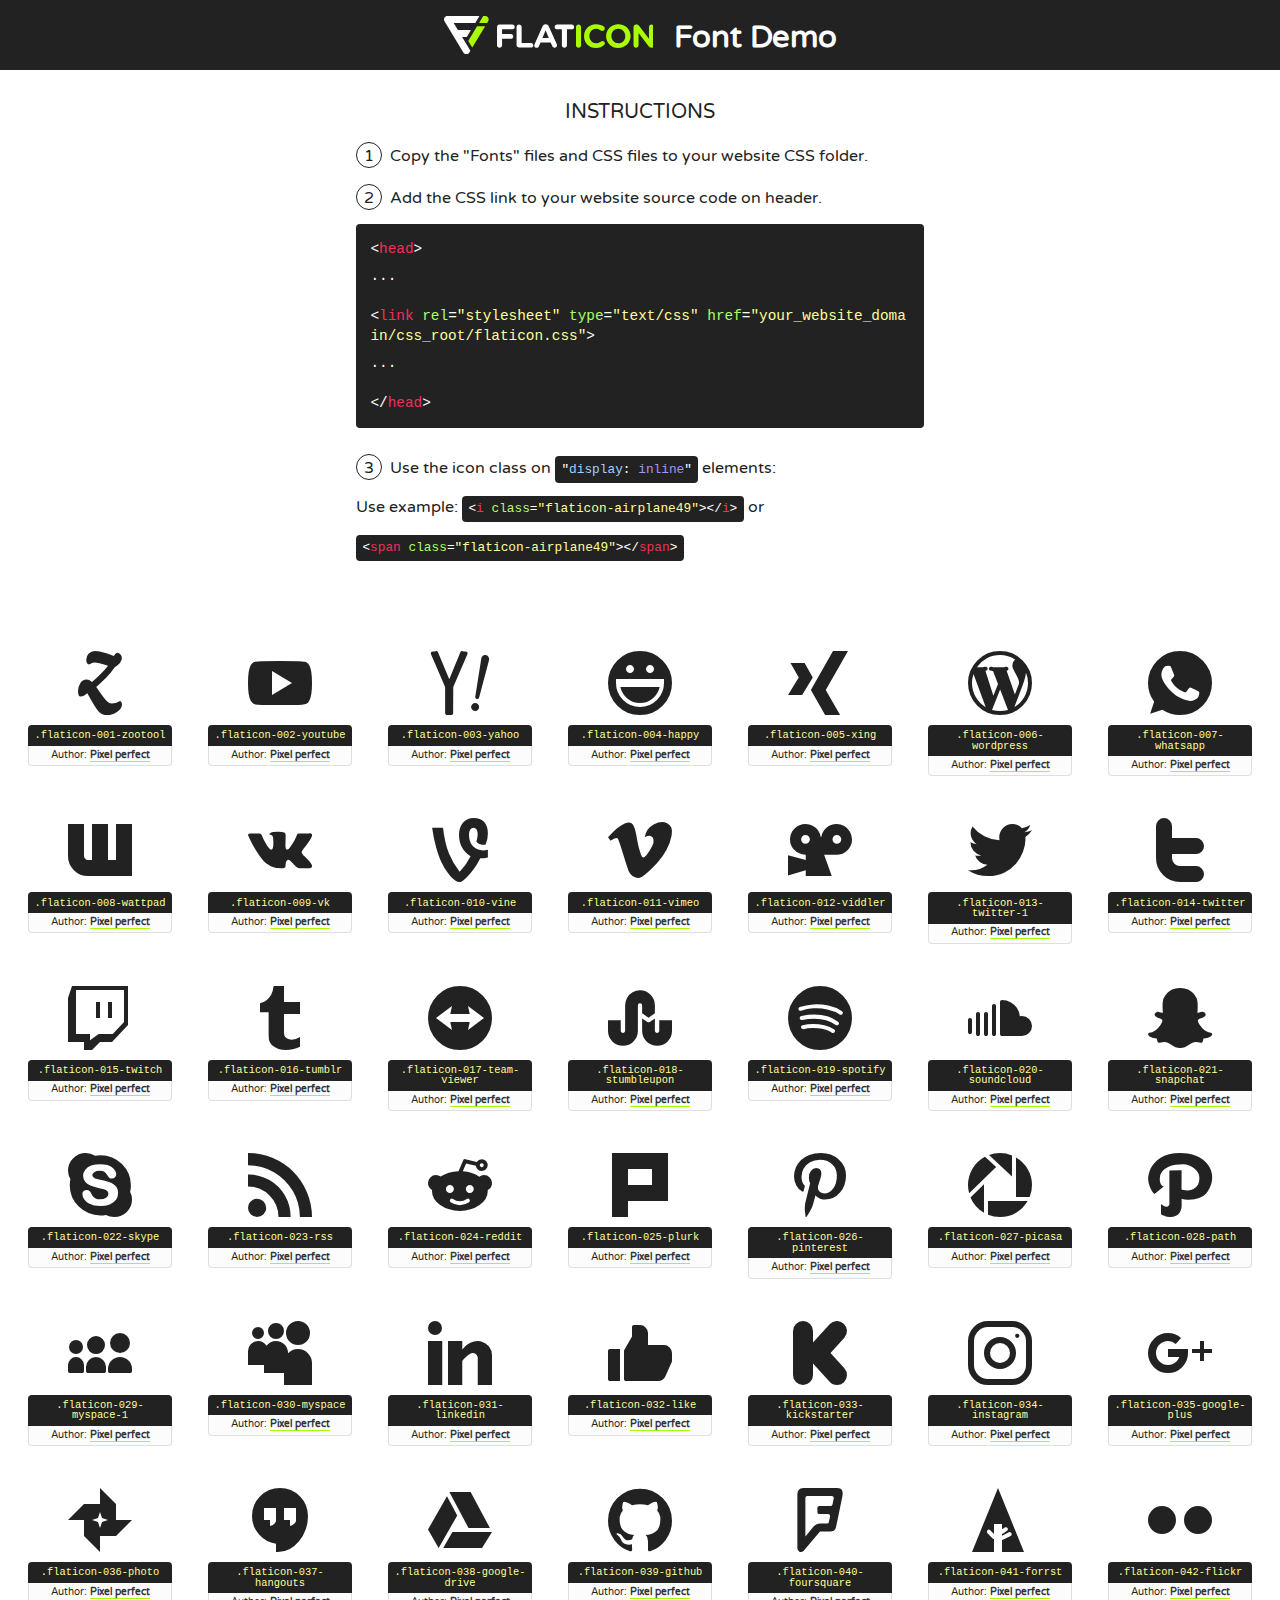
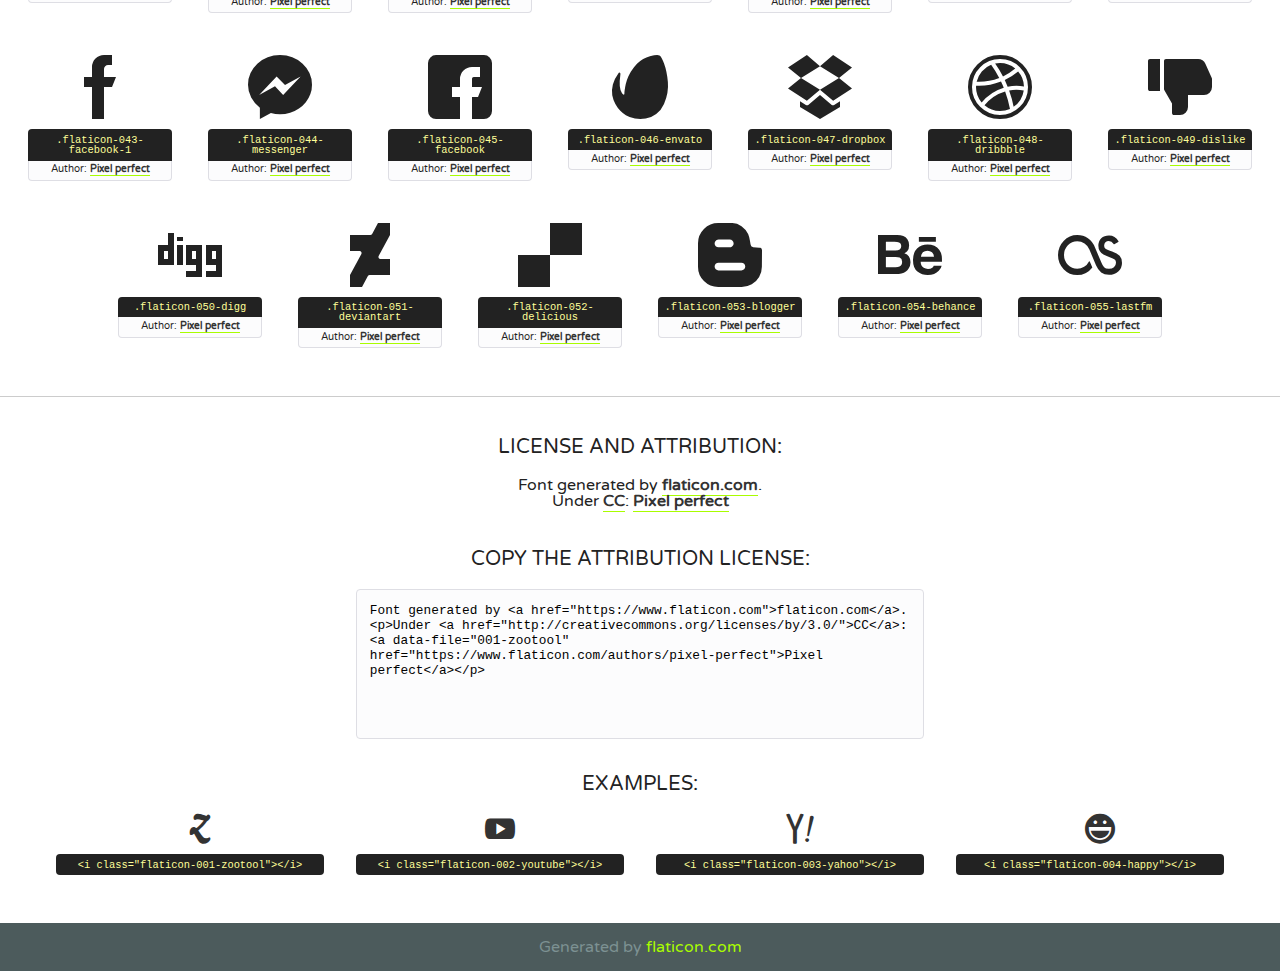
<file: jour09/site-perso/medias/733592-social/font/flaticon.html>
<!DOCTYPE html>
<!--
  Flaticon icon font: Flaticon
  Creation date: 13/02/2018 08:02
-->
<html>
<!DOCTYPE html>
<html>

<head>
    <title>Flaticon WebFont</title>
    <link href="http://fonts.googleapis.com/css?family=Varela+Round" rel="stylesheet" type="text/css" />
    <link rel="stylesheet" type="text/css" href="flaticon.css">
    <meta charset="UTF-8">
    <style>
    html, body, div, span, applet, object, iframe,
    h1, h2, h3, h4, h5, h6, p, blockquote, pre,
    a, abbr, acronym, address, big, cite, code,
    del, dfn, em, img, ins, kbd, q, s, samp,
    small, strike, strong, sub, sup, tt, var,
    b, u, i, center,
    dl, dt, dd, ol, ul, li,
    fieldset, form, label, legend,
    table, caption, tbody, tfoot, thead, tr, th, td,
    article, aside, canvas, details, embed, 
    figure, figcaption, footer, header, hgroup, 
    menu, nav, output, ruby, section, summary,
    time, mark, audio, video {
        margin: 0;
        padding: 0;
        border: 0;
        font-size: 100%;
        font: inherit;
        vertical-align: baseline;
    }
    /* HTML5 display-role reset for older browsers */
    article, aside, details, figcaption, figure, 
    footer, header, hgroup, menu, nav, section {
        display: block;
    }
    body {
        line-height: 1;
    }
    ol, ul {
        list-style: none;
    }
    blockquote, q {
        quotes: none;
    }
    blockquote:before, blockquote:after,
    q:before, q:after {
        content: '';
        content: none;
    }
    table {
        border-collapse: collapse;
        border-spacing: 0;
    }
    body {
        font-family: 'Varela Round', Helvetica, Arial, sans-serif;
        font-size: 16px;
        color: #222;
    }
    a {
        color: #333;
        border-bottom: 1px solid #a9fd00;
        font-weight: bold;
        text-decoration: none;
    }
    * {
        -moz-box-sizing: border-box;
        -webkit-box-sizing: border-box;
        box-sizing: border-box;
        margin: 0;
        padding: 0;
    }
    [class^="flaticon-"]:before, [class*=" flaticon-"]:before, [class^="flaticon-"]:after, [class*=" flaticon-"]:after {
        font-family: Flaticon;
        font-size: 30px;
        font-style: normal;
        margin-left: 20px;
        color: #333;
    }
    .wrapper {
        max-width: 600px;
        margin: auto;
        padding: 0 1em;
    }
    .title {
        font-size: 1.25em;
        text-align: center;
        margin-bottom: 1em;
        text-transform: uppercase;
    }
    header {
        text-align: center;
        background-color: #222;
        color: #fff;
        padding: 1em;
    }
    header .logo {
        width: 210px;
        height: 38px;
        display: inline-block;
        vertical-align: middle;
        margin-right: 1em;
        border: none;
    }
    header strong {
        font-size: 1.95em;
        font-weight: bold;
        vertical-align: middle;
        margin-top: 5px;
        display: inline-block;
    }
    .demo {
        margin: 2em auto;
        line-height: 1.25em;
    }
    .demo ul li {
        margin-bottom: 1em;
    }
    .demo ul li .num {
        color: #222;
        border-radius: 20px;
        display: inline-block;
        width: 26px;
        padding: 3px;
        height: 26px;
        text-align: center;
        margin-right: 0.5em;
        border: 1px solid #222;
    }
    .demo ul li code {
        background-color: #222;
        border-radius: 4px;
        padding: 0.25em 0.5em;
        display: inline-block;
        color: #fff;
        font-family: Consolas,Monaco,Lucida Console,Liberation Mono,DejaVu Sans Mono,Bitstream Vera Sans Mono,Courier New, monospace;
        font-weight: lighter;
        margin-top: 1em;
        font-size: 0.8em;
        word-break: break-all;
    }
    .demo ul li code.big {
        padding: 1em;
        font-size: 0.9em;
    }
    .demo ul li code .red {
        color: #EF3159;
    }
    .demo ul li code .green {
        color: #ACFF65;
    }
    .demo ul li code .yellow {
        color: #FFFF99;
    }
    .demo ul li code .blue {
        color: #99D3FF;
    }
    .demo ul li code .purple {
        color: #A295FF;
    }
    .demo ul li code .dots {
        margin-top: 0.5em;
        display: block;
    }
    #glyphs {
        border-bottom: 1px solid #ccc;
        padding: 2em 0;
        text-align: center;
    }
    .glyph {
        display: inline-block;
        width: 9em;
        margin: 1em;
        text-align: center;
        vertical-align: top;
        background: #FFF;
    }
    .glyph .glyph-icon {
        padding: 10px;
        display: block;
        font-family:"Flaticon";
        font-size: 64px;
        line-height: 1;
    }
    .glyph .glyph-icon:before {
        font-size: 64px;
        color: #222;
        margin-left: 0;
    }
    .class-name {
        font-size: 0.65em;
        background-color: #222;
        color: #fff;
        border-radius: 4px 4px 0 0;
        padding: 0.5em;
        color: #FFFF99;
        font-family: Consolas,Monaco,Lucida Console,Liberation Mono,DejaVu Sans Mono,Bitstream Vera Sans Mono,Courier New, monospace;
    }
    .author-name {
        font-size: 0.6em;
        background-color: #fcfcfd;
        border: 1px solid #DEDEE4;
        border-top: 0;
        border-radius: 0 0 4px 4px;
        padding: 0.5em;
    }
    .class-name:last-child {
        font-size: 10px;
        color:#888;
    }
    .class-name:last-child a {
        font-size: 10px;
        color:#555;
    }
    .class-name:last-child a:hover {
        color:#a9fd00;
    }
    .glyph > input {
        display: block;
        width: 100px;
        margin: 5px auto;
        text-align: center;
        font-size: 12px;
        cursor: text;
    }
    .glyph > input.icon-input {
        font-family:"Flaticon";
        font-size: 16px;
        margin-bottom: 10px;
    }
    .attribution .title {
        margin-top: 2em;
    }
    .attribution textarea {
        background-color: #fcfcfd;
        padding: 1em;
        border: none;
        box-shadow: none;
        border: 1px solid #DEDEE4;
        border-radius: 4px;
        resize: none;
        width: 100%;
        height: 150px;
        font-size: 0.8em;
        font-family: Consolas,Monaco,Lucida Console,Liberation Mono,DejaVu Sans Mono,Bitstream Vera Sans Mono,Courier New, monospace;
        -webkit-appearance: none;
    }
    .iconsuse {
        margin: 2em auto;
        text-align: center;
        max-width: 1200px;
    }
    .iconsuse:after {
        content: '';
        display: table;
        clear: both;
    }
    .iconsuse .image {
        float: left;
        width: 25%;
        padding: 0 1em;
    }
    .iconsuse .image p {
        margin-bottom: 1em;
    }
    .iconsuse .image span {
        display: block;
        font-size: 0.65em;
        background-color: #222;
        color: #fff;
        border-radius: 4px;
        padding: 0.5em;
        color: #FFFF99;
        margin-top: 1em;
        font-family: Consolas,Monaco,Lucida Console,Liberation Mono,DejaVu Sans Mono,Bitstream Vera Sans Mono,Courier New, monospace;
    }
    #footer {
        text-align: center;
        background-color: #4C5B5C;
        color: #7c9192;
        padding: 1em;
    }
    #footer a {
        border: none;
        color: #a9fd00;
        font-weight: normal;
    }
    @media (max-width: 960px) {
        .iconsuse .image {
            width: 50%;
        }
    }
    @media (max-width: 560px) {
        .iconsuse .image {
            width: 100%;
        }
    }
    </style>
</head>

<body class="characters-off">

    <header>
        <a href="https://www.flaticon.com" target="_blank" class="logo">
            <svg version="1.1" xmlns="http://www.w3.org/2000/svg" xmlns:xlink="http://www.w3.org/1999/xlink" xmlns:a="http://ns.adobe.com/AdobeSVGViewerExtensions/3.0/" viewBox="0 0 560.875 102.036" enable-background="new 0 0 560.875 102.036" xml:space="preserve">
                <defs>
                </defs>
                <g>
                    <g class="letters">
                        <path fill="#ffffff" d="M141.596,29.675c0-3.777,2.985-6.767,6.764-6.767h34.438c3.426,0,6.15,2.728,6.15,6.15
                        c0,3.43-2.724,6.149-6.15,6.149h-27.674v13.091h23.719c3.429,0,6.151,2.724,6.151,6.15c0,3.43-2.723,6.149-6.151,6.149h-23.719
                        v17.574c0,3.773-2.986,6.761-6.764,6.761c-3.779,0-6.764-2.989-6.764-6.761V29.675z"></path>
                        <path fill="#ffffff" d="M193.844,29.149c0-3.781,2.985-6.767,6.764-6.767c3.776,0,6.763,2.985,6.763,6.767v42.957h25.039
                        c3.426,0,6.149,2.726,6.149,6.153c0,3.425-2.723,6.15-6.149,6.15h-31.802c-3.779,0-6.764-2.986-6.764-6.768V29.149z"></path>
                        <path fill="#ffffff" d="M241.891,75.71l21.438-48.407c1.492-3.341,4.215-5.357,7.906-5.357h0.792
                        c3.686,0,6.323,2.017,7.815,5.357l21.439,48.407c0.436,0.967,0.701,1.845,0.701,2.723c0,3.602-2.809,6.501-6.414,6.501
                        c-3.161,0-5.269-1.845-6.499-4.655l-4.132-9.661h-27.059l-4.301,10.102c-1.144,2.631-3.426,4.214-6.237,4.214
                        c-3.517,0-6.24-2.81-6.24-6.325C241.1,77.64,241.451,76.677,241.891,75.71z M279.932,58.666l-8.521-20.297l-8.526,20.297H279.932
                        z"></path>
                        <path fill="#ffffff" d="M314.864,35.387H301.86c-3.429,0-6.239-2.813-6.239-6.238c0-3.429,2.811-6.24,6.239-6.24h39.533
                        c3.426,0,6.237,2.811,6.237,6.24c0,3.425-2.811,6.238-6.237,6.238h-13.001v42.785c0,3.773-2.99,6.761-6.764,6.761
                        c-3.779,0-6.764-2.989-6.764-6.761V35.387z"></path>
                        <path fill="#A9FD00" d="M352.615,29.149c0-3.781,2.985-6.767,6.767-6.767c3.774,0,6.761,2.985,6.761,6.767v49.024
                        c0,3.773-2.987,6.761-6.761,6.761c-3.781,0-6.767-2.989-6.767-6.761V29.149z"></path>
                        <path fill="#A9FD00" d="M374.132,53.836v-0.179c0-17.481,13.178-31.801,32.065-31.801c9.22,0,15.459,2.458,20.557,6.238
                        c1.402,1.054,2.637,2.985,2.637,5.357c0,3.692-2.985,6.59-6.681,6.59c-1.845,0-3.071-0.702-4.044-1.319
                        c-3.776-2.813-7.729-4.393-12.562-4.393c-10.364,0-17.831,8.611-17.831,19.154v0.173c0,10.542,7.291,19.329,17.831,19.329
                        c5.715,0,9.492-1.756,13.359-4.834c1.049-0.874,2.458-1.491,4.039-1.491c3.429,0,6.325,2.813,6.325,6.236
                        c0,2.106-1.056,3.78-2.282,4.834c-5.539,4.834-12.036,7.733-21.878,7.733C387.572,85.464,374.132,71.493,374.132,53.836z"></path>
                        <path fill="#A9FD00" d="M433.009,53.836v-0.179c0-17.481,13.79-31.801,32.766-31.801c18.981,0,32.592,14.143,32.592,31.628v0.173
                        c0,17.483-13.785,31.807-32.769,31.807C446.625,85.464,433.009,71.32,433.009,53.836z M484.224,53.836v-0.179
                        c0-10.539-7.725-19.326-18.626-19.326c-10.893,0-18.449,8.611-18.449,19.154v0.173c0,10.542,7.73,19.329,18.626,19.329
                        C476.676,72.986,484.224,64.378,484.224,53.836z"></path>
                        <path fill="#A9FD00" d="M506.233,29.321c0-3.774,2.99-6.763,6.767-6.763h1.401c3.252,0,5.183,1.583,7.029,3.953l26.093,34.265
                        V29.059c0-3.692,2.99-6.677,6.681-6.677c3.683,0,6.671,2.985,6.671,6.677v48.934c0,3.78-2.987,6.765-6.764,6.765h-0.436
                        c-3.257,0-5.188-1.581-7.034-3.953l-27.056-35.492v32.944c0,3.687-2.985,6.676-6.678,6.676c-3.683,0-6.673-2.989-6.673-6.676
                        V29.321z"></path>
                    </g>
                    <g class="insignia">
                        <path fill="#ffffff" d="M48.372,56.137h12.517l11.156-18.537H37.186L25.688,18.539h57.825L94.668,0H9.271
                        C5.925,0,2.842,1.801,1.198,4.716c-1.644,2.907-1.593,6.482,0.134,9.343l50.38,83.501c1.678,2.781,4.689,4.476,7.938,4.476
                        c3.246,0,6.257-1.695,7.935-4.476l2.898-4.804L48.372,56.137z"></path>
                        <g class="i">
                            <path fill="#A9FD00" d="M93.575,18.539h0.031v0.004l21.652,0.004l2.705-4.488c1.727-2.861,1.778-6.436,0.133-9.343
                            C116.454,1.801,113.371,0,110.026,0h-5.294L93.575,18.539z"></path>
                            <polygon fill="#A9FD00" points="88.291,27.356 64.725,66.486 75.519,84.404 109.942,27.356"></polygon>
                        </g>
                    </g>
                </g>
            </svg>
        </a>
        <strong>Font Demo</strong>
    </header>


    <section class="demo wrapper">

        <p class="title">Instructions</p>

        <ul>
            <li>
                <span class="num">1</span>Copy the "Fonts" files and CSS files to your website CSS folder.
            </li>
            <li>
                <span class="num">2</span>Add the CSS link to your website source code on header.
                <code class="big">
                    &lt;<span class="red">head</span>&gt;
                    <br/><span class="dots">...</span>
                    <br/>&lt;<span class="red">link</span> <span class="green">rel</span>=<span class="yellow">"stylesheet"</span> <span class="green">type</span>=<span class="yellow">"text/css"</span> <span class="green">href</span>=<span class="yellow">"your_website_domain/css_root/flaticon.css"</span>&gt;
                    <br/><span class="dots">...</span>
                    <br/>&lt;/<span class="red">head</span>&gt;
                </code>
            </li>

            <li>
                <p>
                    <span class="num">3</span>Use the icon class on <code>"<span class="blue">display</span>:<span class="purple"> inline</span>"</code> elements:
                    <br />
                    Use example: <code>&lt;<span class="red">i</span> <span class="green">class</span>=<span class="yellow">&quot;flaticon-airplane49&quot;</span>&gt;&lt;/<span class="red">i</span>&gt;</code> or <code>&lt;<span class="red">span</span> <span class="green">class</span>=<span class="yellow">&quot;flaticon-airplane49&quot;</span>&gt;&lt;/<span class="red">span</span>&gt;</code>
            </li>
        </ul>

    </section>




   <section id="glyphs">          
    
      
        <div class="glyph"><div class="glyph-icon flaticon-001-zootool"></div>
            <div class="class-name">.flaticon-001-zootool</div>
            <div class="author-name">Author: <a data-file="001-zootool" href="https://www.flaticon.com/authors/pixel-perfect">Pixel perfect</a> </div> 
        </div>        
        
        <div class="glyph"><div class="glyph-icon flaticon-002-youtube"></div>
            <div class="class-name">.flaticon-002-youtube</div>
            <div class="author-name">Author: <a data-file="002-youtube" href="https://www.flaticon.com/authors/pixel-perfect">Pixel perfect</a> </div> 
        </div>        
        
        <div class="glyph"><div class="glyph-icon flaticon-003-yahoo"></div>
            <div class="class-name">.flaticon-003-yahoo</div>
            <div class="author-name">Author: <a data-file="003-yahoo" href="https://www.flaticon.com/authors/pixel-perfect">Pixel perfect</a> </div> 
        </div>        
        
        <div class="glyph"><div class="glyph-icon flaticon-004-happy"></div>
            <div class="class-name">.flaticon-004-happy</div>
            <div class="author-name">Author: <a data-file="004-happy" href="https://www.flaticon.com/authors/pixel-perfect">Pixel perfect</a> </div> 
        </div>        
        
        <div class="glyph"><div class="glyph-icon flaticon-005-xing"></div>
            <div class="class-name">.flaticon-005-xing</div>
            <div class="author-name">Author: <a data-file="005-xing" href="https://www.flaticon.com/authors/pixel-perfect">Pixel perfect</a> </div> 
        </div>        
        
        <div class="glyph"><div class="glyph-icon flaticon-006-wordpress"></div>
            <div class="class-name">.flaticon-006-wordpress</div>
            <div class="author-name">Author: <a data-file="006-wordpress" href="https://www.flaticon.com/authors/pixel-perfect">Pixel perfect</a> </div> 
        </div>        
        
        <div class="glyph"><div class="glyph-icon flaticon-007-whatsapp"></div>
            <div class="class-name">.flaticon-007-whatsapp</div>
            <div class="author-name">Author: <a data-file="007-whatsapp" href="https://www.flaticon.com/authors/pixel-perfect">Pixel perfect</a> </div> 
        </div>        
        
        <div class="glyph"><div class="glyph-icon flaticon-008-wattpad"></div>
            <div class="class-name">.flaticon-008-wattpad</div>
            <div class="author-name">Author: <a data-file="008-wattpad" href="https://www.flaticon.com/authors/pixel-perfect">Pixel perfect</a> </div> 
        </div>        
        
        <div class="glyph"><div class="glyph-icon flaticon-009-vk"></div>
            <div class="class-name">.flaticon-009-vk</div>
            <div class="author-name">Author: <a data-file="009-vk" href="https://www.flaticon.com/authors/pixel-perfect">Pixel perfect</a> </div> 
        </div>        
        
        <div class="glyph"><div class="glyph-icon flaticon-010-vine"></div>
            <div class="class-name">.flaticon-010-vine</div>
            <div class="author-name">Author: <a data-file="010-vine" href="https://www.flaticon.com/authors/pixel-perfect">Pixel perfect</a> </div> 
        </div>        
        
        <div class="glyph"><div class="glyph-icon flaticon-011-vimeo"></div>
            <div class="class-name">.flaticon-011-vimeo</div>
            <div class="author-name">Author: <a data-file="011-vimeo" href="https://www.flaticon.com/authors/pixel-perfect">Pixel perfect</a> </div> 
        </div>        
        
        <div class="glyph"><div class="glyph-icon flaticon-012-viddler"></div>
            <div class="class-name">.flaticon-012-viddler</div>
            <div class="author-name">Author: <a data-file="012-viddler" href="https://www.flaticon.com/authors/pixel-perfect">Pixel perfect</a> </div> 
        </div>        
        
        <div class="glyph"><div class="glyph-icon flaticon-013-twitter-1"></div>
            <div class="class-name">.flaticon-013-twitter-1</div>
            <div class="author-name">Author: <a data-file="013-twitter-1" href="https://www.flaticon.com/authors/pixel-perfect">Pixel perfect</a> </div> 
        </div>        
        
        <div class="glyph"><div class="glyph-icon flaticon-014-twitter"></div>
            <div class="class-name">.flaticon-014-twitter</div>
            <div class="author-name">Author: <a data-file="014-twitter" href="https://www.flaticon.com/authors/pixel-perfect">Pixel perfect</a> </div> 
        </div>        
        
        <div class="glyph"><div class="glyph-icon flaticon-015-twitch"></div>
            <div class="class-name">.flaticon-015-twitch</div>
            <div class="author-name">Author: <a data-file="015-twitch" href="https://www.flaticon.com/authors/pixel-perfect">Pixel perfect</a> </div> 
        </div>        
        
        <div class="glyph"><div class="glyph-icon flaticon-016-tumblr"></div>
            <div class="class-name">.flaticon-016-tumblr</div>
            <div class="author-name">Author: <a data-file="016-tumblr" href="https://www.flaticon.com/authors/pixel-perfect">Pixel perfect</a> </div> 
        </div>        
        
        <div class="glyph"><div class="glyph-icon flaticon-017-team-viewer"></div>
            <div class="class-name">.flaticon-017-team-viewer</div>
            <div class="author-name">Author: <a data-file="017-team-viewer" href="https://www.flaticon.com/authors/pixel-perfect">Pixel perfect</a> </div> 
        </div>        
        
        <div class="glyph"><div class="glyph-icon flaticon-018-stumbleupon"></div>
            <div class="class-name">.flaticon-018-stumbleupon</div>
            <div class="author-name">Author: <a data-file="018-stumbleupon" href="https://www.flaticon.com/authors/pixel-perfect">Pixel perfect</a> </div> 
        </div>        
        
        <div class="glyph"><div class="glyph-icon flaticon-019-spotify"></div>
            <div class="class-name">.flaticon-019-spotify</div>
            <div class="author-name">Author: <a data-file="019-spotify" href="https://www.flaticon.com/authors/pixel-perfect">Pixel perfect</a> </div> 
        </div>        
        
        <div class="glyph"><div class="glyph-icon flaticon-020-soundcloud"></div>
            <div class="class-name">.flaticon-020-soundcloud</div>
            <div class="author-name">Author: <a data-file="020-soundcloud" href="https://www.flaticon.com/authors/pixel-perfect">Pixel perfect</a> </div> 
        </div>        
        
        <div class="glyph"><div class="glyph-icon flaticon-021-snapchat"></div>
            <div class="class-name">.flaticon-021-snapchat</div>
            <div class="author-name">Author: <a data-file="021-snapchat" href="https://www.flaticon.com/authors/pixel-perfect">Pixel perfect</a> </div> 
        </div>        
        
        <div class="glyph"><div class="glyph-icon flaticon-022-skype"></div>
            <div class="class-name">.flaticon-022-skype</div>
            <div class="author-name">Author: <a data-file="022-skype" href="https://www.flaticon.com/authors/pixel-perfect">Pixel perfect</a> </div> 
        </div>        
        
        <div class="glyph"><div class="glyph-icon flaticon-023-rss"></div>
            <div class="class-name">.flaticon-023-rss</div>
            <div class="author-name">Author: <a data-file="023-rss" href="https://www.flaticon.com/authors/pixel-perfect">Pixel perfect</a> </div> 
        </div>        
        
        <div class="glyph"><div class="glyph-icon flaticon-024-reddit"></div>
            <div class="class-name">.flaticon-024-reddit</div>
            <div class="author-name">Author: <a data-file="024-reddit" href="https://www.flaticon.com/authors/pixel-perfect">Pixel perfect</a> </div> 
        </div>        
        
        <div class="glyph"><div class="glyph-icon flaticon-025-plurk"></div>
            <div class="class-name">.flaticon-025-plurk</div>
            <div class="author-name">Author: <a data-file="025-plurk" href="https://www.flaticon.com/authors/pixel-perfect">Pixel perfect</a> </div> 
        </div>        
        
        <div class="glyph"><div class="glyph-icon flaticon-026-pinterest"></div>
            <div class="class-name">.flaticon-026-pinterest</div>
            <div class="author-name">Author: <a data-file="026-pinterest" href="https://www.flaticon.com/authors/pixel-perfect">Pixel perfect</a> </div> 
        </div>        
        
        <div class="glyph"><div class="glyph-icon flaticon-027-picasa"></div>
            <div class="class-name">.flaticon-027-picasa</div>
            <div class="author-name">Author: <a data-file="027-picasa" href="https://www.flaticon.com/authors/pixel-perfect">Pixel perfect</a> </div> 
        </div>        
        
        <div class="glyph"><div class="glyph-icon flaticon-028-path"></div>
            <div class="class-name">.flaticon-028-path</div>
            <div class="author-name">Author: <a data-file="028-path" href="https://www.flaticon.com/authors/pixel-perfect">Pixel perfect</a> </div> 
        </div>        
        
        <div class="glyph"><div class="glyph-icon flaticon-029-myspace-1"></div>
            <div class="class-name">.flaticon-029-myspace-1</div>
            <div class="author-name">Author: <a data-file="029-myspace-1" href="https://www.flaticon.com/authors/pixel-perfect">Pixel perfect</a> </div> 
        </div>        
        
        <div class="glyph"><div class="glyph-icon flaticon-030-myspace"></div>
            <div class="class-name">.flaticon-030-myspace</div>
            <div class="author-name">Author: <a data-file="030-myspace" href="https://www.flaticon.com/authors/pixel-perfect">Pixel perfect</a> </div> 
        </div>        
        
        <div class="glyph"><div class="glyph-icon flaticon-031-linkedin"></div>
            <div class="class-name">.flaticon-031-linkedin</div>
            <div class="author-name">Author: <a data-file="031-linkedin" href="https://www.flaticon.com/authors/pixel-perfect">Pixel perfect</a> </div> 
        </div>        
        
        <div class="glyph"><div class="glyph-icon flaticon-032-like"></div>
            <div class="class-name">.flaticon-032-like</div>
            <div class="author-name">Author: <a data-file="032-like" href="https://www.flaticon.com/authors/pixel-perfect">Pixel perfect</a> </div> 
        </div>        
        
        <div class="glyph"><div class="glyph-icon flaticon-033-kickstarter"></div>
            <div class="class-name">.flaticon-033-kickstarter</div>
            <div class="author-name">Author: <a data-file="033-kickstarter" href="https://www.flaticon.com/authors/pixel-perfect">Pixel perfect</a> </div> 
        </div>        
        
        <div class="glyph"><div class="glyph-icon flaticon-034-instagram"></div>
            <div class="class-name">.flaticon-034-instagram</div>
            <div class="author-name">Author: <a data-file="034-instagram" href="https://www.flaticon.com/authors/pixel-perfect">Pixel perfect</a> </div> 
        </div>        
        
        <div class="glyph"><div class="glyph-icon flaticon-035-google-plus"></div>
            <div class="class-name">.flaticon-035-google-plus</div>
            <div class="author-name">Author: <a data-file="035-google-plus" href="https://www.flaticon.com/authors/pixel-perfect">Pixel perfect</a> </div> 
        </div>        
        
        <div class="glyph"><div class="glyph-icon flaticon-036-photo"></div>
            <div class="class-name">.flaticon-036-photo</div>
            <div class="author-name">Author: <a data-file="036-photo" href="https://www.flaticon.com/authors/pixel-perfect">Pixel perfect</a> </div> 
        </div>        
        
        <div class="glyph"><div class="glyph-icon flaticon-037-hangouts"></div>
            <div class="class-name">.flaticon-037-hangouts</div>
            <div class="author-name">Author: <a data-file="037-hangouts" href="https://www.flaticon.com/authors/pixel-perfect">Pixel perfect</a> </div> 
        </div>        
        
        <div class="glyph"><div class="glyph-icon flaticon-038-google-drive"></div>
            <div class="class-name">.flaticon-038-google-drive</div>
            <div class="author-name">Author: <a data-file="038-google-drive" href="https://www.flaticon.com/authors/pixel-perfect">Pixel perfect</a> </div> 
        </div>        
        
        <div class="glyph"><div class="glyph-icon flaticon-039-github"></div>
            <div class="class-name">.flaticon-039-github</div>
            <div class="author-name">Author: <a data-file="039-github" href="https://www.flaticon.com/authors/pixel-perfect">Pixel perfect</a> </div> 
        </div>        
        
        <div class="glyph"><div class="glyph-icon flaticon-040-foursquare"></div>
            <div class="class-name">.flaticon-040-foursquare</div>
            <div class="author-name">Author: <a data-file="040-foursquare" href="https://www.flaticon.com/authors/pixel-perfect">Pixel perfect</a> </div> 
        </div>        
        
        <div class="glyph"><div class="glyph-icon flaticon-041-forrst"></div>
            <div class="class-name">.flaticon-041-forrst</div>
            <div class="author-name">Author: <a data-file="041-forrst" href="https://www.flaticon.com/authors/pixel-perfect">Pixel perfect</a> </div> 
        </div>        
        
        <div class="glyph"><div class="glyph-icon flaticon-042-flickr"></div>
            <div class="class-name">.flaticon-042-flickr</div>
            <div class="author-name">Author: <a data-file="042-flickr" href="https://www.flaticon.com/authors/pixel-perfect">Pixel perfect</a> </div> 
        </div>        
        
        <div class="glyph"><div class="glyph-icon flaticon-043-facebook-1"></div>
            <div class="class-name">.flaticon-043-facebook-1</div>
            <div class="author-name">Author: <a data-file="043-facebook-1" href="https://www.flaticon.com/authors/pixel-perfect">Pixel perfect</a> </div> 
        </div>        
        
        <div class="glyph"><div class="glyph-icon flaticon-044-messenger"></div>
            <div class="class-name">.flaticon-044-messenger</div>
            <div class="author-name">Author: <a data-file="044-messenger" href="https://www.flaticon.com/authors/pixel-perfect">Pixel perfect</a> </div> 
        </div>        
        
        <div class="glyph"><div class="glyph-icon flaticon-045-facebook"></div>
            <div class="class-name">.flaticon-045-facebook</div>
            <div class="author-name">Author: <a data-file="045-facebook" href="https://www.flaticon.com/authors/pixel-perfect">Pixel perfect</a> </div> 
        </div>        
        
        <div class="glyph"><div class="glyph-icon flaticon-046-envato"></div>
            <div class="class-name">.flaticon-046-envato</div>
            <div class="author-name">Author: <a data-file="046-envato" href="https://www.flaticon.com/authors/pixel-perfect">Pixel perfect</a> </div> 
        </div>        
        
        <div class="glyph"><div class="glyph-icon flaticon-047-dropbox"></div>
            <div class="class-name">.flaticon-047-dropbox</div>
            <div class="author-name">Author: <a data-file="047-dropbox" href="https://www.flaticon.com/authors/pixel-perfect">Pixel perfect</a> </div> 
        </div>        
        
        <div class="glyph"><div class="glyph-icon flaticon-048-dribbble"></div>
            <div class="class-name">.flaticon-048-dribbble</div>
            <div class="author-name">Author: <a data-file="048-dribbble" href="https://www.flaticon.com/authors/pixel-perfect">Pixel perfect</a> </div> 
        </div>        
        
        <div class="glyph"><div class="glyph-icon flaticon-049-dislike"></div>
            <div class="class-name">.flaticon-049-dislike</div>
            <div class="author-name">Author: <a data-file="049-dislike" href="https://www.flaticon.com/authors/pixel-perfect">Pixel perfect</a> </div> 
        </div>        
        
        <div class="glyph"><div class="glyph-icon flaticon-050-digg"></div>
            <div class="class-name">.flaticon-050-digg</div>
            <div class="author-name">Author: <a data-file="050-digg" href="https://www.flaticon.com/authors/pixel-perfect">Pixel perfect</a> </div> 
        </div>        
        
        <div class="glyph"><div class="glyph-icon flaticon-051-deviantart"></div>
            <div class="class-name">.flaticon-051-deviantart</div>
            <div class="author-name">Author: <a data-file="051-deviantart" href="https://www.flaticon.com/authors/pixel-perfect">Pixel perfect</a> </div> 
        </div>        
        
        <div class="glyph"><div class="glyph-icon flaticon-052-delicious"></div>
            <div class="class-name">.flaticon-052-delicious</div>
            <div class="author-name">Author: <a data-file="052-delicious" href="https://www.flaticon.com/authors/pixel-perfect">Pixel perfect</a> </div> 
        </div>        
        
        <div class="glyph"><div class="glyph-icon flaticon-053-blogger"></div>
            <div class="class-name">.flaticon-053-blogger</div>
            <div class="author-name">Author: <a data-file="053-blogger" href="https://www.flaticon.com/authors/pixel-perfect">Pixel perfect</a> </div> 
        </div>        
        
        <div class="glyph"><div class="glyph-icon flaticon-054-behance"></div>
            <div class="class-name">.flaticon-054-behance</div>
            <div class="author-name">Author: <a data-file="054-behance" href="https://www.flaticon.com/authors/pixel-perfect">Pixel perfect</a> </div> 
        </div>        
        
        <div class="glyph"><div class="glyph-icon flaticon-055-lastfm"></div>
            <div class="class-name">.flaticon-055-lastfm</div>
            <div class="author-name">Author: <a data-file="055-lastfm" href="https://www.flaticon.com/authors/pixel-perfect">Pixel perfect</a> </div> 
        </div>        
        

    </section>



    <section class="attribution wrapper"   style="text-align:center;">

      <div class="title">License and attribution:</div><div class="attrDiv">Font generated by <a href="https://www.flaticon.com">flaticon.com</a>. <div><p>Under <a href="http://creativecommons.org/licenses/by/3.0/">CC</a>: <a data-file="001-zootool" href="https://www.flaticon.com/authors/pixel-perfect">Pixel perfect</a></p>  </div>
      </div>
      <div class="title">Copy the Attribution License:</div>

    <textarea onclick="this.focus();this.select();">Font generated by &lt;a href=&quot;https://www.flaticon.com&quot;&gt;flaticon.com&lt;/a&gt;. <p>Under <a href="http://creativecommons.org/licenses/by/3.0/">CC</a>: <a data-file="001-zootool" href="https://www.flaticon.com/authors/pixel-perfect">Pixel perfect</a></p>  
     </textarea>

    </section>

    <section class="iconsuse">

          <div class="title">Examples:</div>            
             
            <div class="image">
                <p>
                    <i class="glyph-icon flaticon-001-zootool"></i> 
                    <span>&lt;i class=&quot;flaticon-001-zootool&quot;&gt;&lt;/i&gt;</span>
                </p>
            </div>
            
            <div class="image">
                <p>
                    <i class="glyph-icon flaticon-002-youtube"></i> 
                    <span>&lt;i class=&quot;flaticon-002-youtube&quot;&gt;&lt;/i&gt;</span>
                </p>
            </div>
            
            <div class="image">
                <p>
                    <i class="glyph-icon flaticon-003-yahoo"></i> 
                    <span>&lt;i class=&quot;flaticon-003-yahoo&quot;&gt;&lt;/i&gt;</span>
                </p>
            </div>
            
            <div class="image">
                <p>
                    <i class="glyph-icon flaticon-004-happy"></i> 
                    <span>&lt;i class=&quot;flaticon-004-happy&quot;&gt;&lt;/i&gt;</span>
                </p>
            </div>
                       
        </div>
                            
    </section>

<div id="footer">
    <div>Generated by <a href="https://www.flaticon.com">flaticon.com</a>
    </div>
</div>



</body>
</html>
</file>
<file: jour09/site-perso/medias/733592-social/font/flaticon.css>
/*
  	Flaticon icon font: Flaticon
  	Creation date: 13/02/2018 08:02
  	*/

@font-face {
  font-family: "Flaticon";
  src: url("./Flaticon.eot");
  src: url("./Flaticon.eot?#iefix") format("embedded-opentype"),
       url("./Flaticon.woff") format("woff"),
       url("./Flaticon.ttf") format("truetype"),
       url("./Flaticon.svg#Flaticon") format("svg");
  font-weight: normal;
  font-style: normal;
}

@media screen and (-webkit-min-device-pixel-ratio:0) {
  @font-face {
    font-family: "Flaticon";
    src: url("./Flaticon.svg#Flaticon") format("svg");
  }
}

[class^="flaticon-"]:before, [class*=" flaticon-"]:before,
[class^="flaticon-"]:after, [class*=" flaticon-"]:after {   
  font-family: Flaticon;
        font-size: 20px;
font-style: normal;
margin-left: 20px;
}

.flaticon-001-zootool:before { content: "\f100"; }
.flaticon-002-youtube:before { content: "\f101"; }
.flaticon-003-yahoo:before { content: "\f102"; }
.flaticon-004-happy:before { content: "\f103"; }
.flaticon-005-xing:before { content: "\f104"; }
.flaticon-006-wordpress:before { content: "\f105"; }
.flaticon-007-whatsapp:before { content: "\f106"; }
.flaticon-008-wattpad:before { content: "\f107"; }
.flaticon-009-vk:before { content: "\f108"; }
.flaticon-010-vine:before { content: "\f109"; }
.flaticon-011-vimeo:before { content: "\f10a"; }
.flaticon-012-viddler:before { content: "\f10b"; }
.flaticon-013-twitter-1:before { content: "\f10c"; }
.flaticon-014-twitter:before { content: "\f10d"; }
.flaticon-015-twitch:before { content: "\f10e"; }
.flaticon-016-tumblr:before { content: "\f10f"; }
.flaticon-017-team-viewer:before { content: "\f110"; }
.flaticon-018-stumbleupon:before { content: "\f111"; }
.flaticon-019-spotify:before { content: "\f112"; }
.flaticon-020-soundcloud:before { content: "\f113"; }
.flaticon-021-snapchat:before { content: "\f114"; }
.flaticon-022-skype:before { content: "\f115"; }
.flaticon-023-rss:before { content: "\f116"; }
.flaticon-024-reddit:before { content: "\f117"; }
.flaticon-025-plurk:before { content: "\f118"; }
.flaticon-026-pinterest:before { content: "\f119"; }
.flaticon-027-picasa:before { content: "\f11a"; }
.flaticon-028-path:before { content: "\f11b"; }
.flaticon-029-myspace-1:before { content: "\f11c"; }
.flaticon-030-myspace:before { content: "\f11d"; }
.flaticon-031-linkedin:before { content: "\f11e"; }
.flaticon-032-like:before { content: "\f11f"; }
.flaticon-033-kickstarter:before { content: "\f120"; }
.flaticon-034-instagram:before { content: "\f121"; }
.flaticon-035-google-plus:before { content: "\f122"; }
.flaticon-036-photo:before { content: "\f123"; }
.flaticon-037-hangouts:before { content: "\f124"; }
.flaticon-038-google-drive:before { content: "\f125"; }
.flaticon-039-github:before { content: "\f126"; }
.flaticon-040-foursquare:before { content: "\f127"; }
.flaticon-041-forrst:before { content: "\f128"; }
.flaticon-042-flickr:before { content: "\f129"; }
.flaticon-043-facebook-1:before { content: "\f12a"; }
.flaticon-044-messenger:before { content: "\f12b"; }
.flaticon-045-facebook:before { content: "\f12c"; }
.flaticon-046-envato:before { content: "\f12d"; }
.flaticon-047-dropbox:before { content: "\f12e"; }
.flaticon-048-dribbble:before { content: "\f12f"; }
.flaticon-049-dislike:before { content: "\f130"; }
.flaticon-050-digg:before { content: "\f131"; }
.flaticon-051-deviantart:before { content: "\f132"; }
.flaticon-052-delicious:before { content: "\f133"; }
.flaticon-053-blogger:before { content: "\f134"; }
.flaticon-054-behance:before { content: "\f135"; }
.flaticon-055-lastfm:before { content: "\f136"; }
</file>
